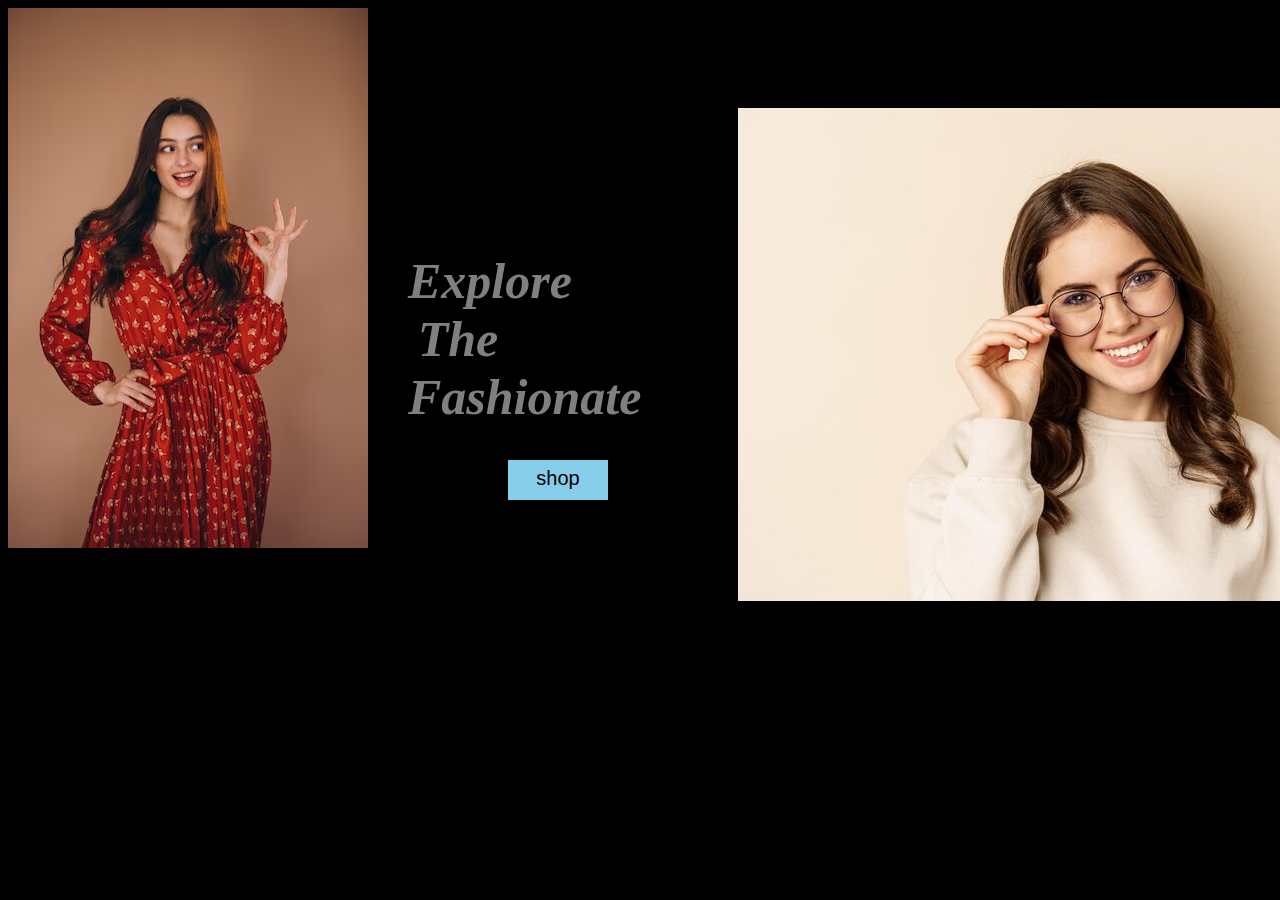
<file: Index1.html>
<!DOCTYPE html>
<html lang="en">
<head>
    <meta charset="UTF-8">
    <meta name="viewport" content="width=device-width, initial-scale=1.0">
    <title>Document</title>
    <link rel="stylesheet" href="./Style1.css">
</head>
<body>
<div class="right-side">
        <img src="./selling girl.avif" alt="selling">
         <h1>Explore The <br>Fashionate </h1>
    <div class="btn">
        <button type="button"><a href="./Index2.html">shop</a></button>
    </div>
</div>
    <div class="left-side">
        <div class="glass">
        <img src="./glass.jpg" alt="glass">
    </div>
</div>
</body>
</html>
</file>
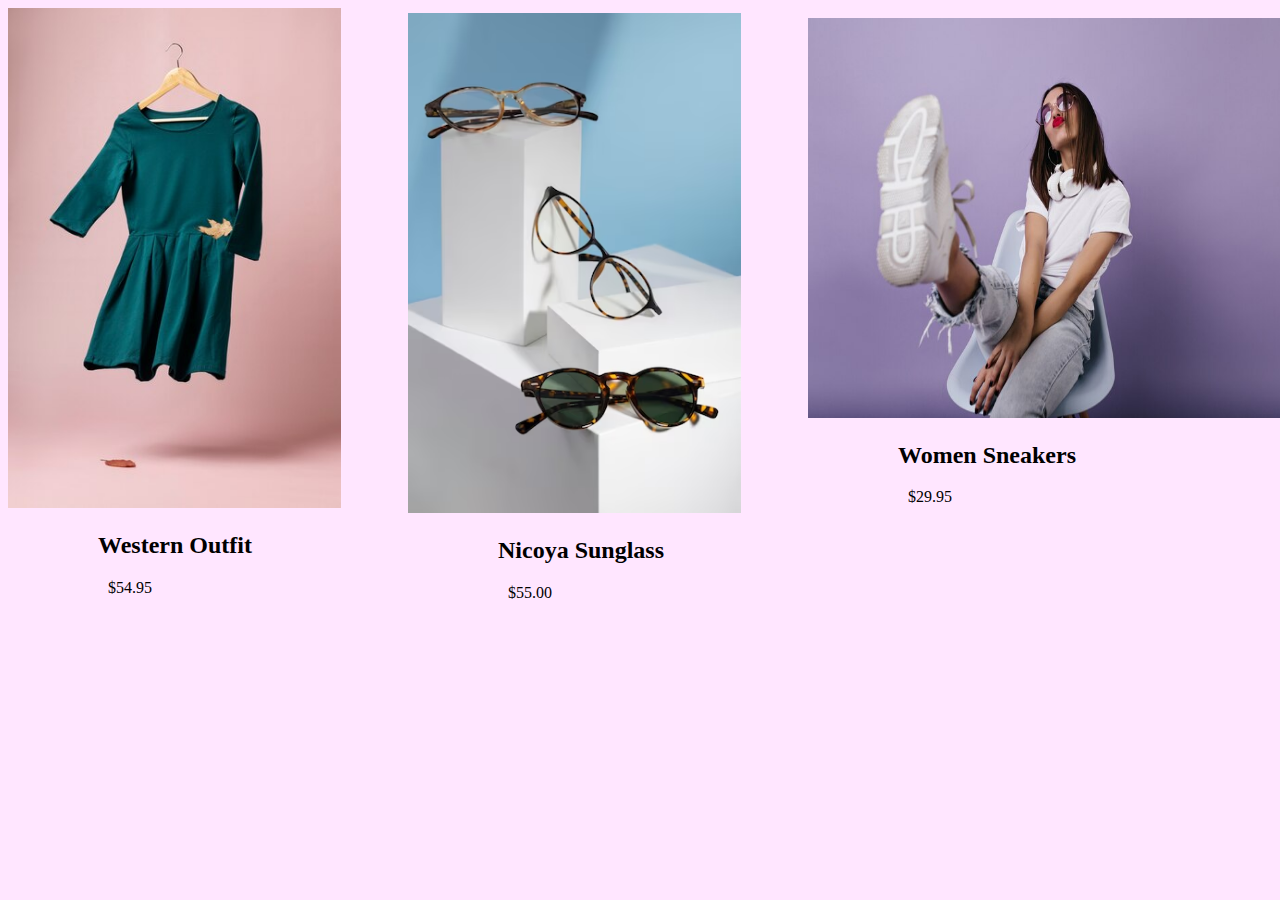
<file: Index2.html>
<!DOCTYPE html>
<html lang="en">
<head>
    <meta charset="UTF-8">
    <meta name="viewport" content="width=device-width, initial-scale=1.0">
    <title>Document</title>
    <link rel="stylesheet" href="./Style2.css">
</head>
<body>
    <div class="dress">
   <a href="./Index3.html"><img src="./dressimage.jpg"height="500px" alt="dress"></a>
<h2>Western Outfit</h2>
<P>$54.95</P>
</div>
<div class="glass">
    <a href="./Index3.html"><img src="./eye glass.avif"height="500px" alt="eye"></a>
    <h2>Nicoya Sunglass</h2>
    <p>$55.00</p>
</div>
<div class="sneakers">
    <a href="./Index3.html"><img src="./sneakers.jpg"width="500px"height="400px" alt="sneakers"></a>
    <h2>Women Sneakers</h2>
    <p>$29.95</p>
</div>
</body>
</html>
</file>
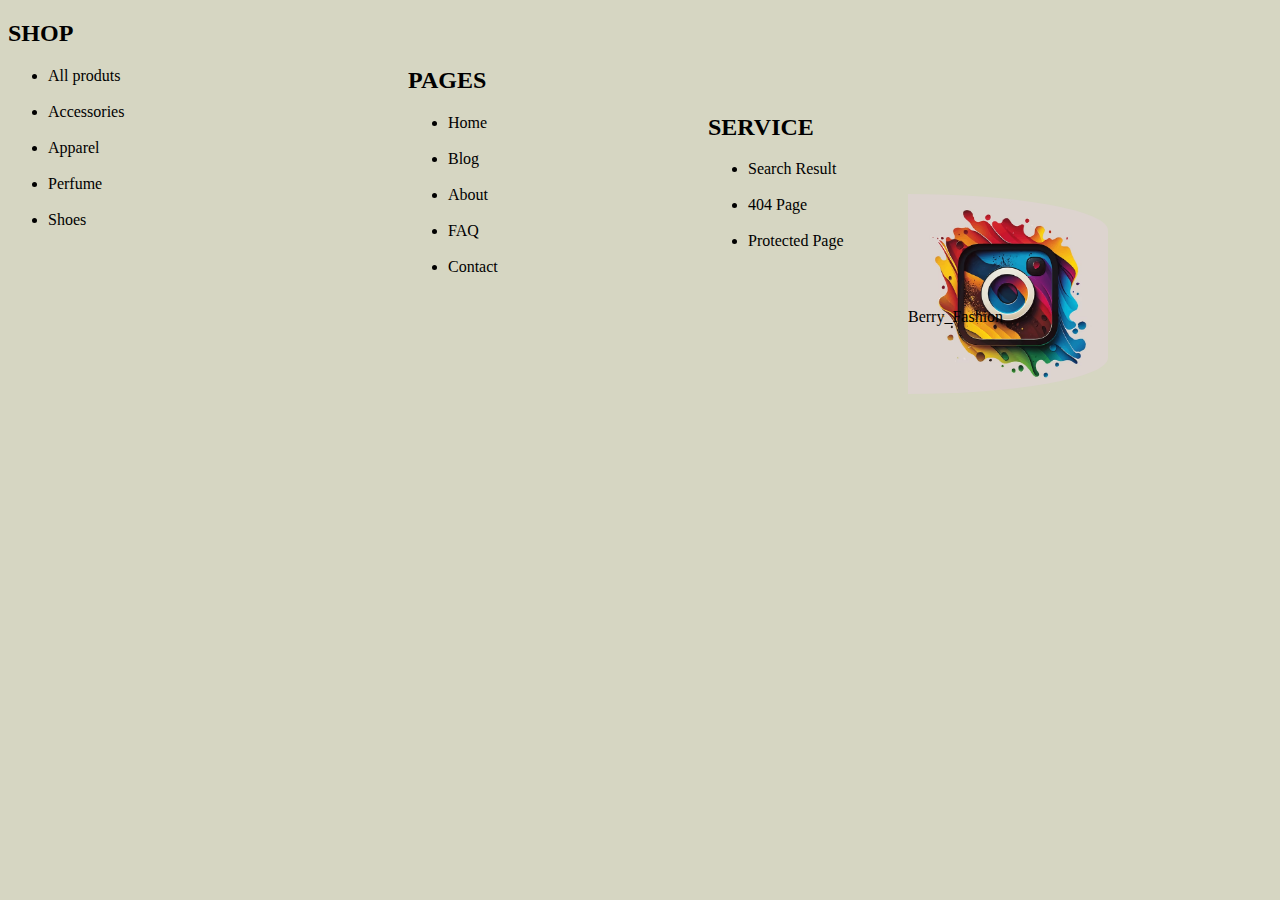
<file: Index4.html>
<!DOCTYPE html>
<html lang="en">
<head>
    <meta charset="UTF-8">
    <meta name="viewport" content="width=device-width, initial-scale=1.0">
    <title>Document</title>
    <link rel="stylesheet" href="./Style4.css">
</head>
<body>
    <div class="shop">
    <h2>SHOP</h2>
    <Ul>
        <li>All produts</li>
        <br>
        <li>Accessories</li>
        <br>
        <li>Apparel</li>
        <br>
        <li>Perfume</li>
        <br>
        <li>Shoes</li>
        <br>
    </ul>
</div>
<div class="pages">
    <h2>PAGES</h2>
    <Ul>
    <li>Home</li>
    <br>
    <li>Blog</li>
    <br>
    <li>About</li>
    <br>
    <li>FAQ</li>
    <br>
    <li>Contact</li>
    <br>
</Ul>
</div>
<div class="service">
    <h2>SERVICE</h2>
    <ul>
        <li>Search Result</li>
        <br>
        <li>404 Page</li>
        <br>
        <li>Protected Page</li>
        <br> 
    </ul>
</div>
<img src="./instagram.avif" alt="insta">
<div class="berry">
     <p>Berry_Fashion</p>
</div>
</body>
</html>
</file>
<file: Style1.css>
body{
    background-color: black;
    overflow: hidden;

}
.right-side{
    height:700px ;
    width: 500px;
}
.left-side{
    margin-left:700px;
    margin-top: -600px;
    padding-left:30px ;
}
h1{
    color:gray ;
    text-align: center;
    margin-top:-300px ;
    padding-left:400px ;
    font-size:50px ;
    font-style: italic;
}
h2{
    color:white ;
}
.btn{
        margin-left :500px ;
        text-align: center;
        position: relative;
            width: 20%;
            height: 40px;
            background-color:skyblue 

    }
    button{
        border-color: transparent;
        padding-top: 5px;
        background-color: transparent;
    }
    .btn a {
        font-size: 20px;
        text-decoration: none;
        color:black;
    }
    @media all and (max-width:500){
        nav
        
    }
</file>
<file: Style2.css>
body{
    background-color:  #ffe6ff;
    overflow: hidden;
}
H2{
    padding-left:90PX ;
}
P{
    padding-left:100PX ;  
}
.glass{
    padding-left:400px ;
    margin-top: -600px;
}
.sneakers{
    padding-left:800px ;
    margin-top: -600px;

    
}
</file>
<file: Style4.css>
body{
    background-color:  #d6d6c2;
    overflow: hidden;
}
h2{
    color: black;
}
ul{
    color: black;
}
.pages{
    padding-left:400px ;
    margin-top:-200px ;
}
.service{
    padding-left:700px ;
    margin-top:-200px ;

}
h1{
    padding-left:900px ;
    margin-top:90px ;
}
img{
    width: 200px;
    padding-left:900px;
    margin-top: -90px;
    border-radius:90% ;
}
p{
    padding-left:900px ;
    margin-top: -90px;
    color: #000000;

}
</file>
